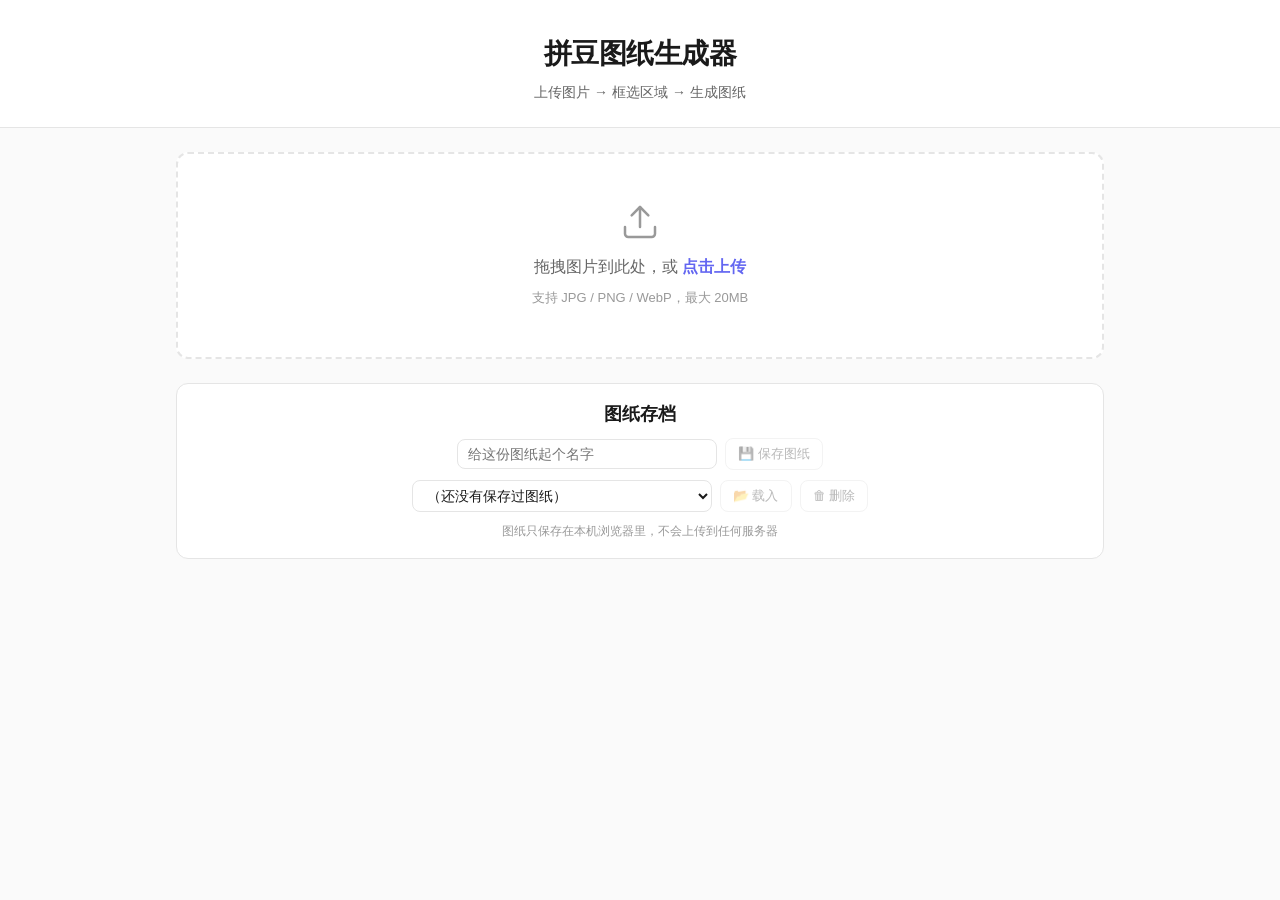
<file: index.html>
<!DOCTYPE html>
<html lang="zh-CN">
<head>
  <meta charset="UTF-8">
  <meta name="viewport" content="width=device-width, initial-scale=1.0, viewport-fit=cover">
  <meta name="theme-color" content="#6366F1">
  <meta name="mobile-web-app-capable" content="yes">
  <meta name="apple-mobile-web-app-status-bar-style" content="default">
  <meta name="apple-mobile-web-app-title" content="拼豆图纸">
  <title>拼豆图纸生成器</title>
  <link rel="manifest" href="manifest.json">
  <link rel="icon" href="icon-192.png" sizes="192x192" type="image/png">
  <link rel="apple-touch-icon" href="icon-192.png">
  <link rel="stylesheet" href="style.css">
</head>
<body>

  <header class="header">
    <h1>拼豆图纸生成器</h1>
    <span class="subtitle">上传图片 → 框选区域 → 生成图纸</span>
  </header>

  <main class="main">

    <!-- ====== 上传区 ====== -->
    <section class="upload-section" id="uploadSection">
      <input type="file" id="fileInput" accept="image/jpeg,image/png,image/webp" hidden>
      <input type="file" id="cameraInput" accept="image/*" capture="environment" hidden>
      <!-- 桌面端：拖拽上传区 -->
      <div class="upload-zone" id="uploadZone">
        <div class="upload-icon">
          <svg aria-hidden="true" width="40" height="40" viewBox="0 0 24 24" fill="none" stroke="currentColor" stroke-width="1.5" stroke-linecap="round" stroke-linejoin="round">
            <path d="M21 15v4a2 2 0 0 1-2 2H5a2 2 0 0 1-2-2v-4"/>
            <polyline points="17 8 12 3 7 8"/>
            <line x1="12" y1="3" x2="12" y2="15"/>
          </svg>
        </div>
        <p class="upload-text">拖拽图片到此处，或 <strong>点击上传</strong></p>
        <p class="upload-hint">支持 JPG / PNG / WebP，最大 20MB</p>
      </div>
      <!-- 手机端：双按钮 -->
      <div class="upload-buttons" id="uploadButtons">
        <button class="upload-btn" id="galleryBtn">
          <svg aria-hidden="true" width="28" height="28" viewBox="0 0 24 24" fill="none" stroke="currentColor" stroke-width="1.5" stroke-linecap="round" stroke-linejoin="round">
            <rect x="3" y="3" width="18" height="18" rx="2" ry="2"/>
            <circle cx="8.5" cy="8.5" r="1.5"/>
            <polyline points="21 15 16 10 5 21"/>
          </svg>
          <span>相册</span>
        </button>
        <button class="upload-btn" id="cameraBtn">
          <svg aria-hidden="true" width="28" height="28" viewBox="0 0 24 24" fill="none" stroke="currentColor" stroke-width="1.5" stroke-linecap="round" stroke-linejoin="round">
            <path d="M23 19a2 2 0 0 1-2 2H3a2 2 0 0 1-2-2V8a2 2 0 0 1 2-2h4l2-3h6l2 3h4a2 2 0 0 1 2 2z"/>
            <circle cx="12" cy="13" r="4"/>
          </svg>
          <span>拍照</span>
        </button>
      </div>
      <p class="upload-error" id="uploadError" hidden></p>
    </section>

    <!-- ====== 图纸存档（PLAN 第三批 6b） ======
         ⚠️ 本区**刻意独立于 #uploadSection**（不是它的子元素）：
         showViewer() 会把 #uploadSection 整体 hidden，而"载入一份存档"
         必须在上传图片**之前**就能用 —— 存档按 6a 的定案只含图纸本身、不含原图，
         所以「打开页面 → 直接载入存档 → 查看/导出/打印」是一条完整且必要的路径。 -->
    <section class="archive-section" id="archiveSection">
      <h2 class="section-title">图纸存档</h2>
      <div class="archive-row">
        <!-- 与 #customW 同例：用 aria-label 提供可访问名称（用 placeholder 当名字会在输入后消失） -->
        <input type="text" id="archiveName" class="archive-name" maxlength="40"
               autocomplete="off" placeholder="给这份图纸起个名字"
               aria-label="存档名称">
        <button class="btn btn-sm" id="saveArchiveBtn" disabled
                aria-describedby="saveArchiveHint">💾 保存图纸</button>
        <span class="visually-hidden" id="saveArchiveHint">生成图纸后即可保存到本机浏览器</span>
      </div>
      <div class="archive-row">
        <select id="archiveSelect" class="archive-select"
                aria-label="已保存的图纸存档"></select>
        <button class="btn btn-sm" id="loadArchiveBtn" disabled>📂 载入</button>
        <button class="btn btn-sm" id="deleteArchiveBtn" disabled>🗑 删除</button>
      </div>
      <p class="archive-hint" id="archiveHint"></p>
    </section>

    <!-- ====== 图片查看器 ====== -->
    <section class="viewer-section" id="viewerSection" hidden>
      <div class="viewer-toolbar">
        <button class="btn btn-sm" id="resetBtn">🔄 重新上传</button>
        <button class="btn btn-sm" id="resetSelectionBtn">↩ 重置选框</button>
      </div>
      <!-- tabindex 让键盘用户能聚焦到选框区域并用方向键操作（见 REVIEW.md C3） -->
      <div class="viewer-wrapper" id="viewerWrapper" tabindex="0"
           aria-label="框选区域：用方向键移动选框，Shift 加方向键调整大小">
        <!-- 画布需要可访问名称：读屏用户听到的是"框选区域"，而不是无名的 canvas（见 REVIEW.md M4） -->
        <canvas id="viewerCanvas" role="img" aria-label="图片查看器"></canvas>
        <!-- 矩形选框覆盖层 -->
        <div class="selection-overlay" id="selectionOverlay">
          <div class="selection-box" id="selectionBox">    <!-- 用 class 控制显隐，不用 hidden 属性（iOS Safari 兼容） -->
            <!-- 8 个控制手柄 -->
            <div class="handle nw" data-handle="nw"></div>
            <div class="handle n" data-handle="n"></div>
            <div class="handle ne" data-handle="ne"></div>
            <div class="handle w" data-handle="w"></div>
            <div class="handle e" data-handle="e"></div>
            <div class="handle sw" data-handle="sw"></div>
            <div class="handle s" data-handle="s"></div>
            <div class="handle se" data-handle="se"></div>
          </div>
        </div>
      </div>
      <p class="viewer-hint" id="viewerHint">✨ 在图片上拖拽框选目标区域</p>
      <p class="viewer-hint" id="viewerHint2">🖱 滚轮缩放 · 右键拖拽平移</p>
      <p class="viewer-hint" id="viewerHint3" hidden>📱 双指缩放/平移</p>
      <!-- 键盘操作提示：仅对键盘用户可见（C3 的键盘通路，见 REVIEW.md C3） -->
      <p class="viewer-hint" id="viewerHint4">⌨ 方向键移动选框 · Shift+方向键调整大小</p>
    </section>

    <!-- ====== 控制栏 ====== -->
    <section class="controls-section" id="controlsSection" hidden>
      <!-- 存档模式横幅（PLAN 第三批 6b 的产品决策：控件**禁用 + 横幅说明**）。
           ⚠️ 存在的理由：存档按 6a 的定案只含图纸本身（不含原图/选框/简化强度），
           而「网格尺寸」与「颜色简化」都必须**重新采样原图**才能生效。
           禁用控件而不说明，用户只会看到一片灰、以为坏了 ——
           本仓库一贯要求"静默改变/静默失效不可接受"（同近似色合并必须播报替代色号）。 -->
      <p class="archive-banner" id="archiveBanner" hidden></p>
      <div class="controls">
        <div class="control-group">
          <span class="control-label" id="gridSizeLabel">网格尺寸</span>
          <div class="grid-sizes" role="group" aria-labelledby="gridSizeLabel">
            <button class="grid-btn active" data-w="29" data-h="29" aria-pressed="true">29×29</button>
            <button class="grid-btn" data-w="52" data-h="52" aria-pressed="false">52×52</button>
            <button class="grid-btn" data-w="78" data-h="78" aria-pressed="false">78×78</button>
            <button class="grid-btn" data-w="104" data-h="104" aria-pressed="false">104×104</button>
          </div>
          <p class="aspect-hint">选框内容按比例自动居中放入豆板</p>
        </div>
        <div class="control-group custom-size">
          <span class="control-label" id="customSizeLabel">自定义</span>
          <div class="custom-inputs" role="group" aria-labelledby="customSizeLabel">
            <!-- placeholder 不是可访问名称（输入后即消失），必须补 aria-label（见 REVIEW.md m5） -->
            <input type="number" id="customW" min="15" max="104" placeholder="宽"
                   aria-label="自定义网格宽度（15 到 104）" class="custom-input">
            <span class="custom-x" aria-hidden="true">×</span>
            <input type="number" id="customH" min="15" max="104" placeholder="高"
                   aria-label="自定义网格高度（15 到 104）" class="custom-input">
            <button id="applyCustom" class="btn btn-sm">应用</button>
          </div>
        </div>
        <div class="control-group simplify-group">
          <label class="control-label" for="simplifySlider">颜色简化</label>
          <div class="simplify-control">
            <input type="range" id="simplifySlider" min="0" max="100" value="0"
                   aria-describedby="simplifyValue" aria-valuetext="关闭">
            <span class="simplify-value" id="simplifyValue">关闭</span>
          </div>
          <!-- ⚠️ 手工编辑过图纸后，简化滑块**必须禁用**并说明原因（PLAN 第三批 6c）：
               滑块是"回到 rawGridData 整份重算"，会把用户的逐格修正**静默抹掉** ——
               而滑块本身完全看不出这件事。只置灰不解释 = 用户以为工具坏了。 -->
          <p class="simplify-lock-hint" id="simplifyLockHint" hidden></p>
        </div>
        <!-- 行列标尺：52×52 以上靠肉眼数格子必错（PLAN §2.2 P0）。
             用 <label for> 关联，可访问名称即「行列标尺」——复选框自身表达开关状态，
             不需要再造 aria-valuetext（与简化滑块不同，它没有"读数"）。 -->
        <div class="control-group ruler-group">
          <label class="ruler-toggle" for="rulerToggle">
            <input type="checkbox" id="rulerToggle" checked>
            <span class="control-label">行列标尺</span>
          </label>
        </div>
        <!-- A4 打印（PLAN §4.2~4.5）：与 PNG 导出**并存**，不互相替代。
             打印走独立 DOM 布局 + window.print()，不经位图 ——
             因为 PNG 里没有物理尺寸（toBlob 固定 96dpi），而 CSS 的 mm 是真实单位。 -->
        <div class="control-group print-group">
          <label class="ruler-toggle" for="printColorToggle">
            <input type="checkbox" id="printColorToggle" checked>
            <span class="control-label">打印色块</span>
          </label>
        </div>
        <div class="control-group">
          <button id="downloadBtn" class="btn btn-primary" disabled
                  aria-describedby="downloadHint">📥 下载 PNG</button>
          <!-- 禁用原因必须可被读屏取到：disabled 按钮不可聚焦，读屏拿不到原因（见 REVIEW.md M5） -->
          <span class="visually-hidden" id="downloadHint">请先上传图片并框选区域，生成图纸后即可下载</span>
          <button id="printBtn" class="btn btn-print" disabled
                  aria-describedby="printHint">🖨 打印 A4</button>
          <span class="visually-hidden" id="printHint">请先上传图片并框选区域，生成图纸后即可打印</span>
          <button id="shareBtn" class="btn btn-share" hidden>
            <svg aria-hidden="true" width="16" height="16" viewBox="0 0 24 24" fill="none" stroke="currentColor" stroke-width="2" stroke-linecap="round" stroke-linejoin="round">
              <circle cx="18" cy="5" r="3"/><circle cx="6" cy="12" r="3"/><circle cx="18" cy="19" r="3"/>
              <line x1="8.59" y1="13.51" x2="15.42" y2="17.49"/><line x1="15.41" y1="6.51" x2="8.59" y2="10.49"/>
            </svg>
            分享
          </button>
        </div>
      </div>
    </section>

    <!-- ====== 图纸预览 ====== -->
    <section class="preview-section" id="previewSection" hidden>
      <h2 class="section-title">图纸预览</h2>
      <!-- ====== 单元格编辑工具栏（PLAN 第三批 6c / 6d） ======
           ⚠️ 放在**预览区内部**（不是控制栏）：编辑的对象就是下面这块 canvas，
           工具栏与它同处一屏，用户不必在两块区域之间来回找。
           ⚠️ 「画笔 / 擦除 / 吸管」三个按钮是**显式进入**编辑模式的唯一入口：
           未选中任一工具时预览画布**不接管指针** —— 否则移动端在预览上滑动
           （很常见的动作）会静默改掉图纸。 -->
      <div class="edit-toolbar" id="editToolbar">
        <!-- ⚠️ 三个工具用 **radiogroup/radio + aria-checked**，**不是** `aria-pressed` 切换钮。
             理由：`aria-pressed` 的语义是"**可再按一次弹起来**的切换钮"，
             而这个工具组是**单选** —— 点当前工具只是"保持选中"、**不退出**编辑
             （见 `js/ui/edit-ui.js` 的 `toggleTool()`：那里记了为什么
             "再点一次 = 退出"被实测否掉）。
             用 `aria-pressed` 会让读屏用户以为再按一次能取消，实际不能 ——
             语义与行为不符。`role="radio"` 表达的正是"这一组里选一个"。
             ⚠️ 退出编辑走**旁边那个显式的**「✕ 退出编辑」按钮，不复用工具按钮。 -->
        <span class="edit-tools" role="radiogroup" aria-label="编辑工具">
          <button class="edit-tool-btn" id="brushBtn" role="radio" aria-checked="false"
                  aria-describedby="editHint">🖌 画笔</button>
          <button class="edit-tool-btn" id="eraseBtn" role="radio" aria-checked="false"
                  aria-describedby="editHint">🧽 擦除</button>
          <button class="edit-tool-btn" id="pickBtn" role="radio" aria-checked="false"
                  aria-describedby="editHint">💧 吸管</button>
        </span>
        <button class="edit-tool-btn edit-exit-btn" id="exitEditBtn" hidden>✕ 退出编辑</button>
        <!-- 当前画笔颜色：色号名是**文本**，色块只是辅助 ——
             只给一个色块的话，色盲用户拿不到"我正要涂哪个色号"这条关键信息 -->
        <span class="edit-color" id="editColorBox">
          <span class="edit-color-swatch" id="editColorSwatch" aria-hidden="true" hidden></span>
          <span class="edit-color-name" id="editColorName">未选色</span>
        </span>
        <!-- 撤销/重做：编辑能力上线而撤销缺席，对"改错一格就毁掉整张图"的工具不可接受 -->
        <button class="btn btn-sm" id="undoBtn" disabled
                aria-describedby="undoHint">↶ 撤销</button>
        <button class="btn btn-sm" id="redoBtn" disabled
                aria-describedby="redoHint">↷ 重做</button>
        <span class="visually-hidden" id="undoHint">撤销上一次单元格编辑（快捷键 Ctrl+Z）</span>
        <span class="visually-hidden" id="redoHint">重做上一次撤销的编辑（快捷键 Ctrl+Shift+Z）</span>
      </div>
      <!-- 编辑提示条：**必须能说明"现在点了会发生什么"**。
           未选工具 / 选了画笔却没选色 / 简化被禁用等原因都写在这里，
           不让用户靠试错去发现（本仓库一贯要求：静默失效不可接受）。 -->
      <p class="edit-hint" id="editHint"></p>
      <div class="preview-container">
        <!-- 预览是工具的唯一产出物，必须让读屏用户也能感知（见 REVIEW.md M4） -->
        <canvas id="previewCanvas" class="preview-canvas"
                role="img"
                aria-label="拼豆图纸预览"></canvas>
      </div>
      <p class="preview-info" id="previewInfo"></p>
      <!-- 打印版面预览说明：PLAN §五 第二批第 5 项要求"屏幕上先给用户页数与每格尺寸预览"。
           打印是**不可逆的物理动作**（费纸费墨），用户必须在点之前就知道会出几页、格子多大。 -->
      <p class="preview-info print-info" id="printInfo"></p>
    </section>

    <!-- ====== 颜色统计 ====== -->
    <section class="stats-section" id="statsSection" hidden>
      <h2 class="section-title">颜色统计</h2>
      <div class="stats-table-wrapper">
        <table class="stats-table">
          <thead>
            <tr>
              <th>颜色</th>
              <th>名称</th>
              <th>色号</th>
              <th>数量</th>
            </tr>
          </thead>
          <tbody id="statsBody"></tbody>
          <tfoot id="statsFoot"></tfoot>
        </table>
      </div>
    </section>

    <!-- ====== 加载提示 ====== -->
    <!-- aria-live：让读屏用户听到"正在生成/已生成"，而不是静默等待（见 REVIEW.md M5） -->
    <div class="loading-overlay" id="loadingOverlay" hidden>
      <div class="loading-spinner"></div>
      <p class="loading-text" id="loadingText" role="status" aria-live="polite">正在生成图纸…</p>
    </div>

    <!-- ====== 结果播报（读屏专用，视觉隐藏） ====== -->
    <!-- 生成完成、尺寸变化等状态由 JS 写入；不占视觉空间（见 REVIEW.md M5） -->
    <p class="visually-hidden" id="liveStatus" role="status" aria-live="polite"></p>

    <!-- ====== 全局提示条（与当前显示的分区无关，任何阶段都可见） ====== -->
    <div class="toast" id="toast" role="alert" aria-live="assertive" hidden></div>

    <!-- ====== 安装提示 ====== -->
    <div class="install-banner" id="installBanner" hidden>
      <span class="install-text">📌 将拼豆图纸添加到主屏幕，方便随时使用</span>
      <button class="install-btn" id="installBtn">添加</button>
      <button class="install-close" id="installClose" aria-label="关闭安装提示">✕</button>
    </div>

    <!-- ====== 隐藏画布用于像素采样 ====== -->
    <canvas id="offscreenCanvas" hidden></canvas>
    <!-- ====== 隐藏画布用于下载合成 ====== -->
    <canvas id="downloadCanvas" hidden></canvas>

    <!-- ====== A4 打印版面（PLAN §4.2：独立 DOM 布局，不经位图） ======
         屏幕上**完全隐藏**，只在 @media print 下显示；同时打印时反转 hide 屏幕 UI。
         色号是真实文本节点 ⇒ 由打印机按自身分辨率渲染，600dpi/300dpi 都清晰（§4.2 优势②）。
         ⚠️ 结构由 js/output/print.js 逐页填充；这里只给挂载点。 -->
    <div id="printRoot" aria-hidden="true"><div id="printPages"></div></div>

  </main>

  <!-- ⚠️ **只保留这一个入口**。<script type="module"> 取代了原来的 19 个裸 <script>：
       依赖顺序由各模块自己的 import 语句表达，不再靠标签顺序维护。
       type="module" 的代价：ESM 受 CORS 限制，**双击 index.html 不再可用**，
       必须经 HTTP 服务打开（用户已确认接受，见 REFACTOR §六 决策点 1）。 -->
  <script type="module" src="js/main.js"></script>
  <script>
    // Service Worker 注册。
    // 失败时**不能在控制台完全静默** —— 否则"离线功能不生效"无从排查（见 REVIEW.md n4）。
    // 用户可见层面仍保持安静（不影响主流程），只在控制台留下可诊断的信息。
    if ('serviceWorker' in navigator) {
      window.addEventListener('load', () => {
        navigator.serviceWorker.register('./sw.js').catch((err) => {
          console.warn('[拼豆] Service Worker 注册失败，离线功能不可用：', err);
        });
      });
    }
  </script>
</body>
</html>
</file>
<file: style.css>
/* ============================================================
   拼豆图纸生成器 — 样式
   ============================================================ */

/* --- Reset & Base --- */
*, *::before, *::after { box-sizing: border-box; margin: 0; padding: 0; }

/* 确保 [hidden] 始终生效，不被带 display 的 class 覆盖 */
[hidden] { display: none !important; }

:root {
  --bg: #FAFAFA;
  --surface: #FFFFFF;
  --border: #E5E5E5;
  --text: #1A1A1A;
  --text-secondary: #666666;
  --text-muted: #999999;
  /* ⚠️ 主题色是**跨文件常量**，改它必须同步改以下全部位置（见 REVIEW.md n1）：
       ① 本处 --primary / --selection
       ② index.html 的 <meta name="theme-color">  ← 已由 app.js 运行时自动同步，通常不必手改
       ③ manifest.json 的 "theme_color"
       ④ icon.svg 的渐变 stop-color
       ⑤ 若改了色，需重新运行图标生成（icon-192/512 及其 -maskable 版本） */
  --primary: #6366F1;
  --primary-hover: #4F46E5;
  --primary-light: #EEF2FF;
  --danger: #EF4444;
  --selection: #6366F1;
  --radius: 12px;
  --radius-sm: 8px;
  --shadow: 0 1px 3px rgba(0,0,0,0.08), 0 1px 2px rgba(0,0,0,0.06);
  --shadow-md: 0 4px 6px rgba(0,0,0,0.07), 0 2px 4px rgba(0,0,0,0.06);
  --font: -apple-system, BlinkMacSystemFont, 'Segoe UI', 'PingFang SC', 'Microsoft YaHei', sans-serif;
}

body {
  font-family: var(--font);
  background: var(--bg);
  color: var(--text);
  line-height: 1.6;
  min-height: 100vh;
}

/* --- 可访问性工具类 --- */

/* 视觉隐藏但**保留给读屏**。用于 aria-live 播报区、禁用原因等
   （不能用 display:none / visibility:hidden —— 那样读屏也拿不到）。 */
.visually-hidden {
  position: absolute;
  width: 1px;
  height: 1px;
  margin: -1px;
  padding: 0;
  border: 0;
  overflow: hidden;
  clip: rect(0 0 0 0);
  clip-path: inset(50%);
  white-space: nowrap;
}

/* 统一的键盘焦点样式。除 .custom-input 外此前所有可聚焦元素都无自定义
   focus 样式，键盘用户看不出焦点在哪（见 REVIEW.md n3）。
   用 :focus-visible 只对键盘聚焦生效，鼠标点击不出现外框。 */
:focus-visible {
  outline: 3px solid var(--primary);
  outline-offset: 2px;
  border-radius: 4px;
}

/* --- Header --- */
.header {
  text-align: center;
  padding: 32px 16px 24px;
  background: var(--surface);
  border-bottom: 1px solid var(--border);
}

.header h1 {
  font-size: 28px;
  font-weight: 700;
  letter-spacing: -0.02em;
}

.subtitle {
  display: block;
  color: var(--text-secondary);
  font-size: 14px;
  margin-top: 4px;
}

/* --- 图纸存档（PLAN 第三批 6b） ---
   与其它分区同构：白底卡片 + 圆角 + 边框。
   ⚠️ 本区**必须独立于 .upload-section**（不是它的子元素）：
   showViewer() 会隐藏上传区，而"载入存档"在上传之前就得可用（存档不含原图）。 */
.archive-section {
  background: var(--surface);
  border: 1px solid var(--border);
  border-radius: var(--radius);
  padding: 16px 20px;
  display: flex;
  flex-direction: column;
  gap: 10px;
}

.archive-row {
  display: flex;
  flex-wrap: wrap;
  gap: 8px;
  align-items: center;
  justify-content: center;
}

.archive-name,
.archive-select {
  padding: 6px 10px;
  border: 1px solid var(--border);
  border-radius: var(--radius-sm);
  font-size: 14px;
  font-family: var(--font);
  color: var(--text);
  background: var(--surface);
  outline: none;
  min-width: 0;
}

.archive-name { flex: 1 1 180px; max-width: 260px; }
.archive-select { flex: 1 1 180px; max-width: 300px; }

.archive-name:focus,
.archive-select:focus {
  border-color: var(--primary);
  box-shadow: 0 0 0 2px rgba(99,102,241,0.15);
}

.archive-hint {
  font-size: 12px;
  color: var(--text-muted);
  text-align: center;
}

/* 存档模式横幅（载入存档后原图已清空 ⇒ 依赖重新采样的控件不可用）。
   ⚠️ 用左侧色条 + 文字说明，不只用颜色：必须让用户知道"为什么灰了"，
   否则一片灰控件会被当成故障（本仓库要求"静默失效不可接受"）。 */
.archive-banner {
  font-size: 13px;
  color: var(--text-secondary);
  background: var(--primary-light);
  border-left: 3px solid var(--primary);
  border-radius: var(--radius-sm);
  padding: 8px 12px;
  margin-bottom: 12px;
  text-align: left;
}

/* --- Main Layout --- */
.main {
  max-width: 960px;
  margin: 0 auto;
  padding: 24px 16px 64px;
  display: flex;
  flex-direction: column;
  gap: 24px;
}

/* --- Upload Zone --- */
.upload-zone {
  border: 2px dashed var(--border);
  border-radius: var(--radius);
  padding: 48px 24px;
  text-align: center;
  cursor: pointer;
  transition: all 0.2s;
  background: var(--surface);
}

.upload-zone:hover,
.upload-zone.dragover {
  border-color: var(--primary);
  background: var(--primary-light);
}

.upload-icon {
  color: var(--text-muted);
  margin-bottom: 12px;
  display: inline-flex;
}

.upload-text {
  font-size: 16px;
  color: var(--text-secondary);
}

.upload-text strong {
  color: var(--primary);
}

.upload-hint {
  font-size: 13px;
  color: var(--text-muted);
  margin-top: 8px;
}

.upload-error {
  color: var(--danger);
  font-size: 14px;
  text-align: center;
  margin-top: 8px;
}

/* --- Viewer --- */
.viewer-section {
  display: flex;
  flex-direction: column;
  gap: 8px;
  align-items: center;
}

.viewer-toolbar {
  width: 100%;
  max-width: 800px;
  display: flex;
  justify-content: flex-end;
  gap: 8px;
}

.viewer-wrapper {
  position: relative;
  width: 100%;
  max-width: 800px;
  height: 500px;
  background: #FAFAFA;
  border-radius: var(--radius);
  overflow: hidden;
  border: 1px solid var(--border);
  cursor: crosshair;
  touch-action: none;
}

.viewer-wrapper.panning {
  cursor: grabbing;
}

#viewerCanvas {
  display: block;
}

.selection-overlay {
  position: absolute;
  top: 0; right: 0; bottom: 0; left: 0;
  pointer-events: none;
  z-index: 10;
}

.selection-box {
  position: absolute;
  border: 3px solid var(--selection);
  background: rgba(99, 102, 241, 0.1);
  pointer-events: auto;
  cursor: move;
  touch-action: none;
  z-index: 11;
  /* 不依赖 hidden 属性，用 class 控制显隐 */
  display: none;
}
.selection-box.visible {
  display: block;
}

/* 8 控制手柄 */
.handle {
  position: absolute;
  width: 12px;
  height: 12px;
  background: var(--surface);
  border: 2px solid var(--selection);
  border-radius: 50%;
  pointer-events: auto;
}

.handle.nw { top: -6px; left: -6px; cursor: nw-resize; }
.handle.n  { top: -6px; left: 50%; margin-left: -6px; cursor: n-resize; }
.handle.ne { top: -6px; right: -6px; cursor: ne-resize; }
.handle.w  { top: 50%; margin-top: -6px; left: -6px; cursor: w-resize; }
.handle.e  { top: 50%; margin-top: -6px; right: -6px; cursor: e-resize; }
.handle.sw { bottom: -6px; left: -6px; cursor: sw-resize; }
.handle.s  { bottom: -6px; left: 50%; margin-left: -6px; cursor: s-resize; }
.handle.se { bottom: -6px; right: -6px; cursor: se-resize; }

.viewer-hint {
  font-size: 13px;
  color: var(--text-muted);
  text-align: center;
}

/* --- Controls --- */
.controls {
  display: flex;
  flex-wrap: wrap;
  gap: 16px;
  align-items: flex-end;
  justify-content: center;
  padding: 16px 20px;
  background: var(--surface);
  border-radius: var(--radius);
  border: 1px solid var(--border);
}

.control-group {
  display: flex;
  flex-direction: column;
  gap: 6px;
  align-items: center;
}

.control-label {
  font-size: 12px;
  font-weight: 600;
  color: var(--text-muted);
  text-transform: uppercase;
  letter-spacing: 0.05em;
}

.aspect-hint {
  font-size: 12px;
  color: var(--text-muted);
  text-align: center;
  margin-top: 2px;
}

.grid-sizes {
  display: flex;
  gap: 6px;
}

.grid-btn {
  padding: 6px 14px;
  border: 1px solid var(--border);
  border-radius: var(--radius-sm);
  background: var(--surface);
  font-size: 14px;
  font-weight: 500;
  cursor: pointer;
  transition: all 0.15s;
  color: var(--text-secondary);
  font-family: var(--font);
}

.grid-btn:hover {
  border-color: var(--primary);
  color: var(--primary);
}

.grid-btn.active {
  background: var(--primary);
  color: white;
  border-color: var(--primary);
}

.custom-size {
  flex-direction: row;
  align-items: center;
  gap: 8px;
}

.custom-inputs {
  display: flex;
  align-items: center;
  gap: 4px;
}

.custom-input {
  width: 56px;
  padding: 6px 8px;
  border: 1px solid var(--border);
  border-radius: 6px;
  font-size: 14px;
  text-align: center;
  font-family: var(--font);
  outline: none;
}

.custom-input:focus {
  border-color: var(--primary);
  box-shadow: 0 0 0 2px rgba(99,102,241,0.15);
}

.custom-x {
  font-size: 14px;
  color: var(--text-muted);
}

/* --- Simplify Control --- */
.simplify-control {
  display: flex;
  align-items: center;
  gap: 8px;
}

.simplify-control input[type="range"] {
  width: 100px;
  accent-color: var(--primary);
}

.simplify-value {
  font-size: 13px;
  color: var(--text-secondary);
  min-width: 44px;
  text-align: center;
  font-variant-numeric: tabular-nums;
}

/* --- Ruler Control --- */
/* 与简化滑块同构：label 包住控件，点文字也能切换（触屏上尤其重要） */
.ruler-toggle {
  display: flex;
  align-items: center;
  gap: 6px;
  cursor: pointer;
}

.ruler-toggle input[type="checkbox"] {
  width: 16px;
  height: 16px;
  accent-color: var(--primary);
  cursor: pointer;
  margin: 0;
  /* 触摸设备上 16px 命中区偏小，扩大到 24px（不改变视觉尺寸） */
  padding: 4px;
  box-sizing: content-box;
}

/* .control-label 默认 text-transform: uppercase，中文无影响；此处仅去掉 letter-spacing 观感更紧凑 */
.ruler-toggle .control-label {
  letter-spacing: 0.02em;
}

/* --- 禁用态样式（PLAN 第三批 6b 补） ---
   ⚠️ **本节是 6b 才补上的**：此前只有 `.btn-primary:disabled` 一条，
   而 6b 的"无原图模式"会**批量禁用**网格预设 / 自定义输入 / 「应用」/ 简化滑块 ——
   实测截图发现：`<button>` 与 `<input>` 的默认禁用外观在这套自定义样式下**看不出来**，
   于是"横幅说它们不可用、控件却看着好好的"，用户只会以为点了没反应。
   （禁用态必须是**用户看得见**的信息，不能只在代码里 `disabled = true`。）

   统一用「降不透明度 + 禁用光标」，且**不改布局**（尺寸/间距不变，
   避免禁用/启用切换时界面跳动）。 */
.grid-btn:disabled,
.custom-input:disabled,
.btn:disabled,
.archive-name:disabled,
.archive-select:disabled {
  opacity: 0.45;
  cursor: not-allowed;
}

/* 禁用时不要保留 hover 反馈 —— 会让人以为还能点
   （.btn 与 .grid-btn 的 hover 都有变色规则，这里显式压掉） */
.grid-btn:disabled:hover,
.btn:disabled:hover {
  border-color: var(--border);
  color: var(--text-secondary);
}

/* 当前网格尺寸的按钮在禁用时仍保留 active 底色（那是**信息**：图纸就是这个尺寸），
   但同样压暗，以免看起来像"可以点它切换"。 */
.grid-btn.active:disabled {
  opacity: 0.7;
}

/* 简化滑块禁用时把读数一并压暗：读数说的是"需原图"，与控件状态同向 */
.simplify-control input[type="range"]:disabled {
  cursor: not-allowed;
  opacity: 0.45;
}
.simplify-control input[type="range"]:disabled + .simplify-value {
  opacity: 0.7;
}

/* --- Buttons --- */
.btn {
  padding: 8px 16px;
  border: 1px solid var(--border);
  border-radius: var(--radius-sm);
  font-size: 14px;
  font-weight: 500;
  cursor: pointer;
  transition: all 0.15s;
  background: var(--surface);
  color: var(--text-secondary);
  font-family: var(--font);
}

.btn:hover {
  border-color: var(--primary);
  color: var(--primary);
}

.btn-primary {
  background: var(--primary);
  color: white;
  border-color: var(--primary);
  padding: 10px 24px;
  font-size: 15px;
}

.btn-primary:hover {
  background: var(--primary-hover);
  border-color: var(--primary-hover);
  color: white;
}

.btn-primary:disabled {
  background: var(--text-muted);
  border-color: var(--text-muted);
  cursor: not-allowed;
}

.btn-sm {
  padding: 6px 12px;
  font-size: 13px;
}

/* --- 手机端双按钮上传 --- */
.upload-buttons {
  display: none;
  gap: 12px;
  width: 100%;
}

.upload-btn {
  flex: 1;
  display: flex;
  flex-direction: column;
  align-items: center;
  justify-content: center;
  gap: 8px;
  padding: 24px 16px;
  border: 2px solid var(--border);
  border-radius: var(--radius);
  background: var(--surface);
  font-size: 14px;
  font-weight: 600;
  color: var(--text);
  cursor: pointer;
  transition: all 0.15s;
  font-family: var(--font);
  -webkit-tap-highlight-color: transparent;
}

.upload-btn svg {
  color: var(--primary);
  flex-shrink: 0;
}

.upload-btn:active {
  background: var(--primary-light);
  border-color: var(--primary);
  transform: scale(0.97);
}

/* --- Camera Overlay --- */
.camera-overlay {
  position: fixed;
  inset: 0;
  background: #000;
  z-index: 2000;
  display: flex;
  align-items: center;
  justify-content: center;
}

.camera-viewport {
  position: relative;
  width: 100%;
  height: 100%;
  display: flex;
  align-items: center;
  justify-content: center;
}

#cameraVideo {
  width: 100%;
  height: 100%;
  object-fit: contain;
}

.camera-toolbar {
  position: absolute;
  bottom: 0;
  left: 0;
  right: 0;
  display: flex;
  justify-content: center;
  align-items: center;
  padding: 24px 16px calc(24px + env(safe-area-inset-bottom, 0px));
  background: linear-gradient(transparent, rgba(0,0,0,0.6));
}

.btn-capture {
  background: rgba(255,255,255,0.9);
  border: none;
  width: 64px;
  height: 64px;
  border-radius: 50%;
  cursor: pointer;
  display: flex;
  align-items: center;
  justify-content: center;
  padding: 0;
  color: #000;
}

.btn-capture:active {
  transform: scale(0.92);
}

.btn-close-camera {
  position: absolute;
  right: 16px;
  bottom: calc(24px + env(safe-area-inset-bottom, 0px));
  background: rgba(255,255,255,0.2);
  border: none;
  color: white;
  width: 40px;
  height: 40px;
  border-radius: 50%;
  font-size: 18px;
  cursor: pointer;
  display: flex;
  align-items: center;
  justify-content: center;
}

.btn-share {
  display: inline-flex;
  align-items: center;
  gap: 4px;
  font-size: 13px;
}

/* --- Loading Spinner --- */
.loading-overlay {
  position: fixed;
  inset: 0;
  background: rgba(0,0,0,0.4);
  display: flex;
  flex-direction: column;
  align-items: center;
  justify-content: center;
  z-index: 1000;
  gap: 12px;
}

.loading-spinner {
  width: 40px;
  height: 40px;
  border: 4px solid rgba(255,255,255,0.3);
  border-top-color: white;
  border-radius: 50%;
  animation: spin 0.8s linear infinite;
}

@keyframes spin { to { transform: rotate(360deg); } }

.loading-text {
  color: white;
  font-size: 15px;
  font-weight: 500;
}

/* --- 全局提示条 --- */
/* 必须独立于各 section 的显隐：导出/生成失败时 upload-section 已隐藏，
   写进 #uploadError 的提示用户看不见（见 REVIEW.md C2 修复补充） */
.toast {
  position: fixed;
  left: 50%;
  bottom: 24px;
  transform: translateX(-50%);
  max-width: min(90vw, 420px);
  padding: 12px 18px;
  background: var(--danger);
  color: #FFFFFF;
  font-size: 14px;
  line-height: 1.5;
  border-radius: var(--radius-sm);
  box-shadow: var(--shadow-md);
  z-index: 1100; /* 高于 install-banner(500) 与 loading-overlay(1000)，低于 camera-overlay(2000) */
  text-align: center;
  animation: toast-in 0.2s ease-out;
}

@keyframes toast-in {
  from { opacity: 0; transform: translateX(-50%) translateY(8px); }
  to   { opacity: 1; transform: translateX(-50%) translateY(0); }
}

/* --- Install Banner --- */
.install-banner {
  position: fixed;
  bottom: 0;
  left: 0;
  right: 0;
  background: var(--surface);
  border-top: 1px solid var(--border);
  padding: 12px 16px;
  display: flex;
  align-items: center;
  gap: 10px;
  z-index: 500;
  box-shadow: 0 -2px 8px rgba(0,0,0,0.08);
}

.install-text {
  flex: 1;
  font-size: 13px;
  color: var(--text);
}

.install-btn {
  background: var(--primary);
  color: white;
  border: none;
  border-radius: var(--radius-sm);
  padding: 8px 16px;
  font-size: 13px;
  font-weight: 600;
  cursor: pointer;
  font-family: var(--font);
  white-space: nowrap;
}

.install-btn:hover {
  background: var(--primary-hover);
}

.install-close {
  background: none;
  border: none;
  font-size: 16px;
  cursor: pointer;
  color: var(--text-muted);
  padding: 4px;
  line-height: 1;
}

/* --- Preview --- */
.section-title {
  font-size: 18px;
  font-weight: 600;
  text-align: center;
}

.preview-container {
  display: flex;
  justify-content: center;
  overflow-x: auto;
  padding: 8px;
  background: var(--surface);
  border-radius: var(--radius);
  border: 1px solid var(--border);
}

.preview-canvas {
  display: block;
  border-radius: 4px;
}

/* ---- 单元格编辑（PLAN 第三批 6c/6d / js/ui/edit-ui.js）---- */

/* ⚠️ `touch-action: none` 只在**进入编辑模式**时加（`.editing` 类由 edit-ui.js 切换）：
   不加 ⇒ 触屏拖拽被当成页面滚动，格子涂不上；
   无条件加 ⇒ 未进入编辑时预览图也吃掉滚动手势，用户在手机上没法滑过这一屏。 */
.preview-canvas.editing {
  touch-action: none;
  cursor: crosshair;
}

.edit-toolbar {
  display: flex;
  flex-wrap: wrap;
  align-items: center;
  justify-content: center;
  gap: 8px;
  padding: 8px 12px;
  background: var(--surface);
  border: 1px solid var(--border);
  border-radius: var(--radius);
}

.edit-tool-btn {
  padding: 6px 12px;
  font-size: 14px;
  font-family: var(--font);
  color: var(--text);
  background: var(--surface);
  border: 1px solid var(--border);
  border-radius: var(--radius-sm);
  cursor: pointer;
  transition: background 0.15s, border-color 0.15s;
}

.edit-tool-btn:hover { background: var(--primary-light); }

/* 选中态必须**同时**靠颜色与边框/字重表达（只靠颜色对色盲用户不可辨，
   同 .preview-warning 的处理思路） */
.edit-tool-btn.active {
  background: var(--primary);
  border-color: var(--primary);
  color: #FFFFFF;
  font-weight: 600;
}

.edit-exit-btn { color: var(--text-secondary); }

.edit-color {
  display: inline-flex;
  align-items: center;
  gap: 6px;
  padding: 4px 10px;
  border: 1px solid var(--border);
  border-radius: var(--radius-sm);
  font-size: 14px;
  min-width: 96px;
}

.edit-color-swatch {
  display: inline-block;
  width: 18px;
  height: 18px;
  border-radius: 3px;
  border: 1px solid rgba(0,0,0,0.15);
  flex-shrink: 0;
}

.edit-color-name { font-weight: 600; }

.edit-hint {
  font-size: 13px;
  color: var(--text-muted);
  text-align: center;
}

/* 提示条里的"警告"态：画笔没选色时用户点了会没反应，必须显眼（同 .preview-warning） */
.edit-hint.edit-hint-warn {
  color: var(--danger);
  font-weight: 600;
}

/* 统计表里的「选为画笔色」按钮 —— 常规字号会让 52×52 的表格明显变高，
   故压小一档；它仍是有可访问名称的真实 <button>（键盘与读屏都可达）。 */
.stats-pick-btn {
  padding: 4px 8px;
  font-size: 12px;
  font-family: var(--font);
  color: var(--text-secondary);
  background: var(--surface);
  border: 1px solid var(--border);
  border-radius: var(--radius-sm);
  cursor: pointer;
  white-space: nowrap;
}

.stats-pick-btn:hover {
  background: var(--primary-light);
  color: var(--primary-hover);
  border-color: var(--primary);
}

/* 简化滑块被手工编辑锁住时的**就近说明**。
   ⚠️ 只置灰不解释 = 用户以为工具坏了（本仓库一贯要求：静默失效不可接受）。 */
.simplify-lock-hint {
  margin-top: 6px;
  font-size: 12px;
  color: var(--danger);
  max-width: 320px;
}

.preview-info {
  font-size: 13px;
  color: var(--text-muted);
  text-align: center;
}

/* 极端宽高比的量化偏差警告（见 REVIEW.md M9）——
   不能只靠颜色区分（色盲用户看不出），故同时加粗并带 ⚠️ 符号 */
.preview-info.preview-warning {
  color: var(--danger);
  font-weight: 600;
}

/* --- Stats --- */
.stats-table-wrapper {
  overflow-x: auto;
  background: var(--surface);
  border-radius: var(--radius);
  border: 1px solid var(--border);
}

.stats-table {
  width: 100%;
  border-collapse: collapse;
  font-size: 14px;
}

.stats-table th,
.stats-table td {
  padding: 10px 14px;
  text-align: left;
  border-bottom: 1px solid var(--border);
}

.stats-table th {
  font-size: 12px;
  font-weight: 600;
  color: var(--text-muted);
  text-transform: uppercase;
  letter-spacing: 0.05em;
  background: #FAFAFA;
}

.stats-table tbody tr:hover {
  background: var(--primary-light);
}

.stats-table tfoot td {
  font-weight: 600;
  background: #FAFAFA;
}

.color-swatch {
  display: inline-block;
  width: 24px;
  height: 24px;
  border-radius: 4px;
  border: 1px solid rgba(0,0,0,0.1);
  vertical-align: middle;
}

.color-name {
  font-weight: 500;
}

.color-hex {
  font-family: 'SF Mono', 'Cascadia Code', monospace;
  font-size: 13px;
  color: var(--text-secondary);
}

.color-count {
  font-weight: 600;
  font-variant-numeric: tabular-nums;
}

/* --- Responsive --- */
@media (max-width: 640px) {
  .header h1 { font-size: 22px; }
  .header { padding: 24px 12px 16px; }
  .main { padding: 16px 12px 48px; gap: 16px; }
  .viewer-wrapper { height: min(400px, 60vh); }
  .controls {
    flex-direction: column;
    align-items: stretch;
    padding: 12px;
    gap: 12px;
    overflow: visible;
  }
  .control-group { flex-shrink: 1; width: 100%; }
  .control-group.simplify-group {
    flex-direction: row;
    align-items: center;
    gap: 8px;
  }
  .control-group.simplify-group .control-label {
    white-space: nowrap;
    flex-shrink: 0;
  }
  .grid-btn { padding: 8px 12px; font-size: 13px; flex: 1; text-align: center; }
  .grid-sizes { gap: 4px; display: flex; width: 100%; }
  .custom-size {
    flex-direction: row;
    align-items: center;
    gap: 8px;
  }
  .custom-size .control-label {
    white-space: nowrap;
    flex-shrink: 0;
  }
  .custom-inputs { justify-content: center; }
  .simplify-control { justify-content: center; }
  .upload-zone { padding: 32px 16px; }
  .upload-text { font-size: 14px; }
  .upload-hint { font-size: 12px; }
  .preview-container { margin: 0 -8px; border-radius: 0; }
  .stats-table th,
  .stats-table td { padding: 8px 10px; font-size: 13px; }
  .color-swatch { width: 20px; height: 20px; }
  .viewer-hint { font-size: 12px; }
  .section-title { font-size: 16px; }
  .custom-input { width: 48px; font-size: 13px; }
  .simplify-control input[type="range"] { width: 80px; }
}

/* 小屏手机 (<400px) */
@media (max-width: 400px) {
  .header h1 { font-size: 18px; }
  .main { padding: 12px 8px 40px; gap: 12px; }
  .viewer-wrapper { height: min(300px, 50vh); }
  .controls { padding: 10px 12px; gap: 8px; }
  .grid-btn { padding: 4px 8px; font-size: 12px; }
  .upload-zone { padding: 24px 12px; }
  .upload-text { font-size: 13px; }
  .custom-input { width: 40px; }
}

/* 触摸设备：放大选框手柄 + 双按钮上传 */
@media (pointer: coarse) {
  .upload-zone { display: none; }
  .upload-buttons { display: flex; }
  .handle {
    width: 22px;
    height: 22px;
    border-width: 3px;
  }
  .handle.nw { top: -11px; left: -11px; }
  .handle.n  { top: -11px; margin-left: -11px; }
  .handle.ne { top: -11px; right: -11px; }
  .handle.w  { margin-top: -11px; left: -11px; }
  .handle.e  { margin-top: -11px; right: -11px; }
  .handle.sw { bottom: -11px; left: -11px; }
  .handle.s  { bottom: -11px; margin-left: -11px; }
  .handle.se { bottom: -11px; right: -11px; }
  #viewerHint2 { display: none; }
  #viewerHint3 { display: block; }
}

/* 安全区域适配 (iPhone X+ notch) */
@supports (padding: env(safe-area-inset-bottom)) {
  .main { padding-bottom: calc(64px + env(safe-area-inset-bottom)); }
  @media (max-width: 640px) {
    .main { padding-bottom: calc(48px + env(safe-area-inset-bottom)); }
  }
}

/* Standalone 模式 (添加到主屏幕后) */
@media (display-mode: standalone) {
  .header { padding-top: calc(32px + env(safe-area-inset-top, 0px)); }
  @media (max-width: 640px) {
    .header { padding-top: calc(24px + env(safe-area-inset-top, 0px)); }
  }
}

/* ============================================================
   A4 打印出口（PLAN §4.2~4.5）—— 屏幕态与打印态
   ============================================================
   ⚠️⚠️ **本段绝不允许出现 `print-color-adjust: exact`**。
   该属性的用途正是"强制打印背景"，一旦加上：
     · 用户不勾「背景图形」时**色块照样全彩印出** ⇒「打印色块」开关形同虚设、
       §4.5 的**省墨模式彻底消失**；
     · 实测证据：样张第一版加了它，"不勾背景"与"勾上"两份 PDF 的彩色填充种数
       **完全相同（444 种）**，用户"看不出区别"—— 这正是 PLAN §4.6「项 4 的真相」。
   该属性与"让用户能选省墨模式"**互斥**，故**刻意不加**，由 #printColorToggle 显式开关承担。

   ⚠️ 网格线必须用 **border**，不能用 background：实测不勾「背景图形」时
      background 会随色块一起消失，而 border 仍以 #ababab 印出。
      写成 background 的后果是省墨模式下只剩色号、没有格子边界，根本没法照着拼。
   ============================================================ */

/* ---- 屏幕态：打印版面完全隐藏，只在打印时出现 ---- */
#printRoot { display: none; }

/* 打印信息行：与 #previewInfo 同构，但打印是"不可逆物理动作"，
   故用左侧色条做视觉区分（用户点之前必须看到页数与每格尺寸）。 */
.print-info {
  border-left: 3px solid var(--primary);
  padding-left: 8px;
}

/* ---- 打印态 ---- */
@media print {
  /* @page 决定纸张与物理边距：mm 是真实物理单位，无需用户调缩放（§4.2 优势①）。
     ⚠️ 与 docs/print-proof-a4.html 保持同一组数值（5mm 边距 ⇒ 200mm 可打印宽）。 */
  @page { size: A4; margin: 5mm; }

  /* ---- 屏幕 UI 全部隐藏：只留打印版面 ---- */
  /* ⚠️ **每新增一个屏幕上的分区，都必须加进这个清单**（PLAN 第三批 6b 实测踩到）：
      新增 `.archive-section` 时漏加了它，打印纸上就会多出存档区的
      输入框、下拉框与「保存/载入/删除」按钮 —— 而这是**要拿去买豆照着拼**的图纸。
      清单在 `test-library.js` 里有一条断言逐个核对（不靠人眼记）。 */
  /* ⚠️ 这里**刻意不列**那个「读屏专用隐藏类」（1×1px + overflow:hidden 的那个）：
     它在纸上本来就不可能看见；给它再加一条 display 声明会**多出第二处**
     对同一件事的声明，与既有的 `[hidden] { display:none !important }` 形成双份维护 ——
     实测会被 `test-section5-guard.js` 判红（该套件守护的正是
     「读屏隐藏类不得用 display 覆盖 [hidden]」）。
     ⚠️ 注意别在注释里连着写「类选择器 + display:」——该守护的正则**不剥注释**，
        写成那样会被自己的注释误判成违规（本轮实测踩到）。 */
  .header,
  .upload-section,
  .archive-section,
  .viewer-section,
  .controls-section,
  .preview-section,
  .stats-section,
  .loading-overlay,
  .toast,
  .install-banner { display: none !important; }

  .main { padding: 0 !important; gap: 0 !important; display: block !important; }
  body { background: #fff !important; }
  html, body { margin: 0; padding: 0; }

  /* ---- 打印版面显示 ---- */
  #printRoot { display: block !important; }

  /* 一页一块：宽 = 可打印宽 200mm（= 210 − 5mm×2）。
     ⚠️ 不要写 210mm —— 那是纸宽，@page 的 5mm 边距已经占掉两侧，
        写成 210mm 会横向溢出，表现为"内容被缩小"或"多出空白页"。 */
  .print-page {
    width: 200mm;
    page-break-after: always;
    break-after: page;
  }
  /* 末页不留分页符 —— 多余的分页符会印出**空白页**，
     而"无多余空白页"正是 §4.6 项 3 已通过的判据。 */
  .print-page:last-child {
    page-break-after: auto;
    break-after: auto;
  }

  .print-head {
    display: flex;
    align-items: baseline;
    justify-content: space-between;
    gap: 4mm;
    margin: 0 0 1.5mm 0;
  }
  .print-title { font-size: 9pt; font-weight: 700; margin: 0; }
  .print-pos { font-size: 6.5pt; color: #333; }

  /* ---- 网格：格宽精确 200/52 mm，52 格正好 200mm ---- */
  .print-grid { display: grid; }

  /* ⚠️ 两个结构性约束，改动前先读 PLAN §4.6「项 4 的真相」：
     ① 网格线用 border（不勾背景图形时它仍印得出，background 会消失）；
     ② **不能**用 overflow:hidden 裁剪色号 —— 样张第一版把方框设为定宽+裁剪，
        文字被裁掉后看起来"不溢出"，**溢出检查变成假通过**。
        这里同样不裁剪：宁可让越界可见，也不要制造假绿。 */
  .print-cell {
    border: 0.2mm solid #ababab;
    display: flex;
    align-items: center;
    justify-content: center;
    line-height: 1;
    box-sizing: border-box;
  }
  .print-cell > i {
    font-style: normal;
    white-space: nowrap;
    font-size: 6.2pt;   /* = PRINT_FONT_PT，§4.6 项 1 实测定案；改字体须重新量上限 */
  }
  /* 深色格白字 / 浅色格黑字 —— 判定复用 render.js 的 pickTextColor()（Rec.601 亮度），
     与预览/导出**同一套规则**，三处不会各自漂移。空字符串的 data-fg 不匹配任何一条。 */
  .print-cell[data-fg="light"] > i { color: #FFFFFF; }
  .print-cell[data-fg="dark"]  > i { color: #000000; }

  /* 整块网格尽量不断页（拼接用的图纸被从中间切开会失去可拼性） */
  .print-grid-wrap { break-inside: avoid; }
}
</file>
